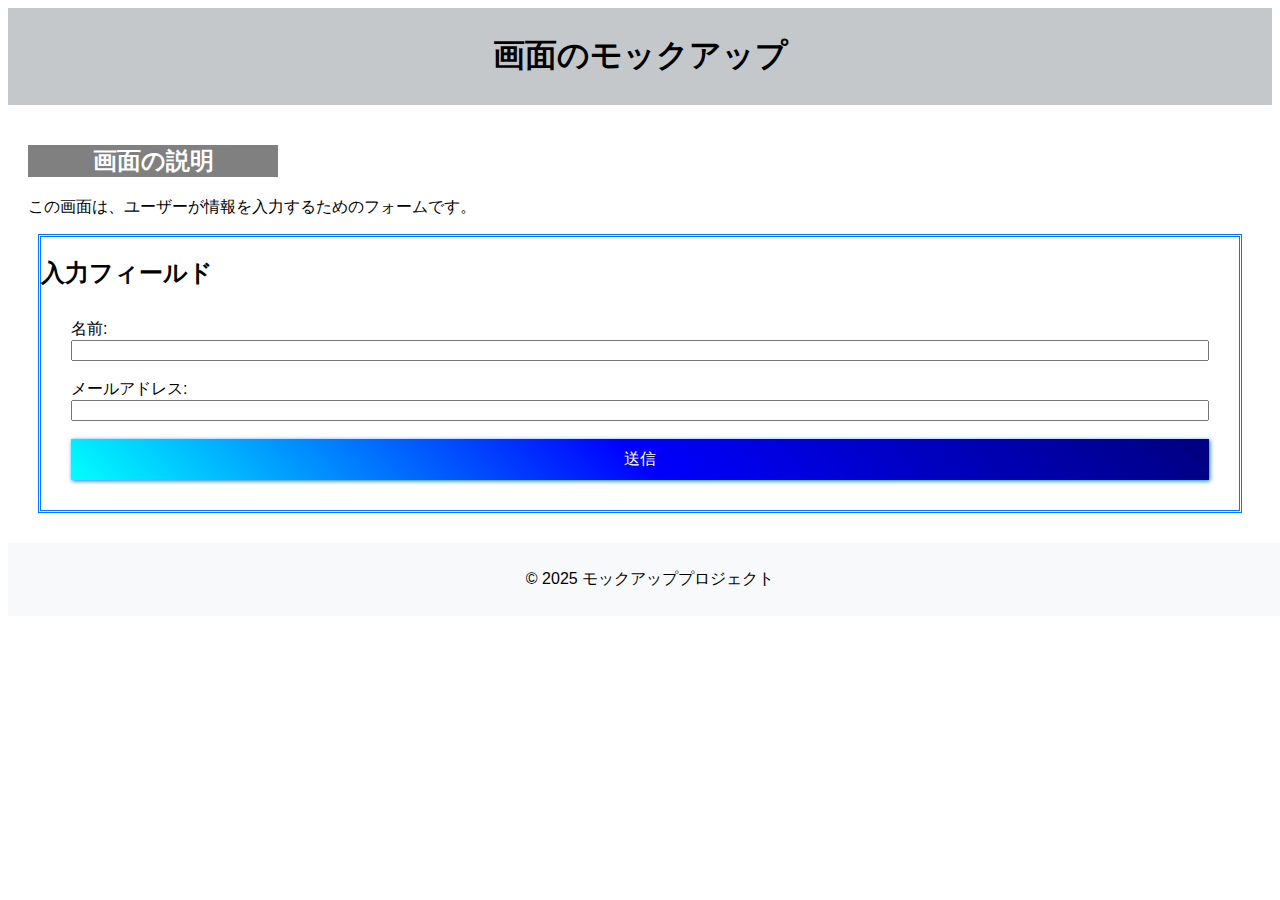
<file: index.html>
<!--所要時間;8/5時点で、2.5時間--> 

<!DOCTYPE html>
<html lang="ja">
  <head>
    <title>画面のモックアップ</title>
    <!-- モバイル用の表示設定 -->
    <meta name="viewport" content="width=device-width, initial-scale=1" />
    <link href="main.css" rel="stylesheet" type="text/css" />
  </head>
<body>
    <header>
        <h1>画面のモックアップ</h1>
    </header>
    <main>
        <div class="description">
        <h2>画面の説明</h2>
        <p>この画面は、ユーザーが情報を入力するためのフォームです。</p>
        </div>
        <div class="input">
        <h2>入力フィールド</h2>
        <form action="#" method="post">
            <label for="name">名前:</label>
            <input type="text" id="name" name="name" required />
            <br />
            <label for="email">メールアドレス:</label>
            <input type="email" id="email" name="email" required />
            <br />
            <button type="submit">送信</button>
        </form>
        </div>
    </main>
    <footer>
        <p>&copy; 2025 モックアッププロジェクト</p>
    </footer>
</body>
</html>
</file>
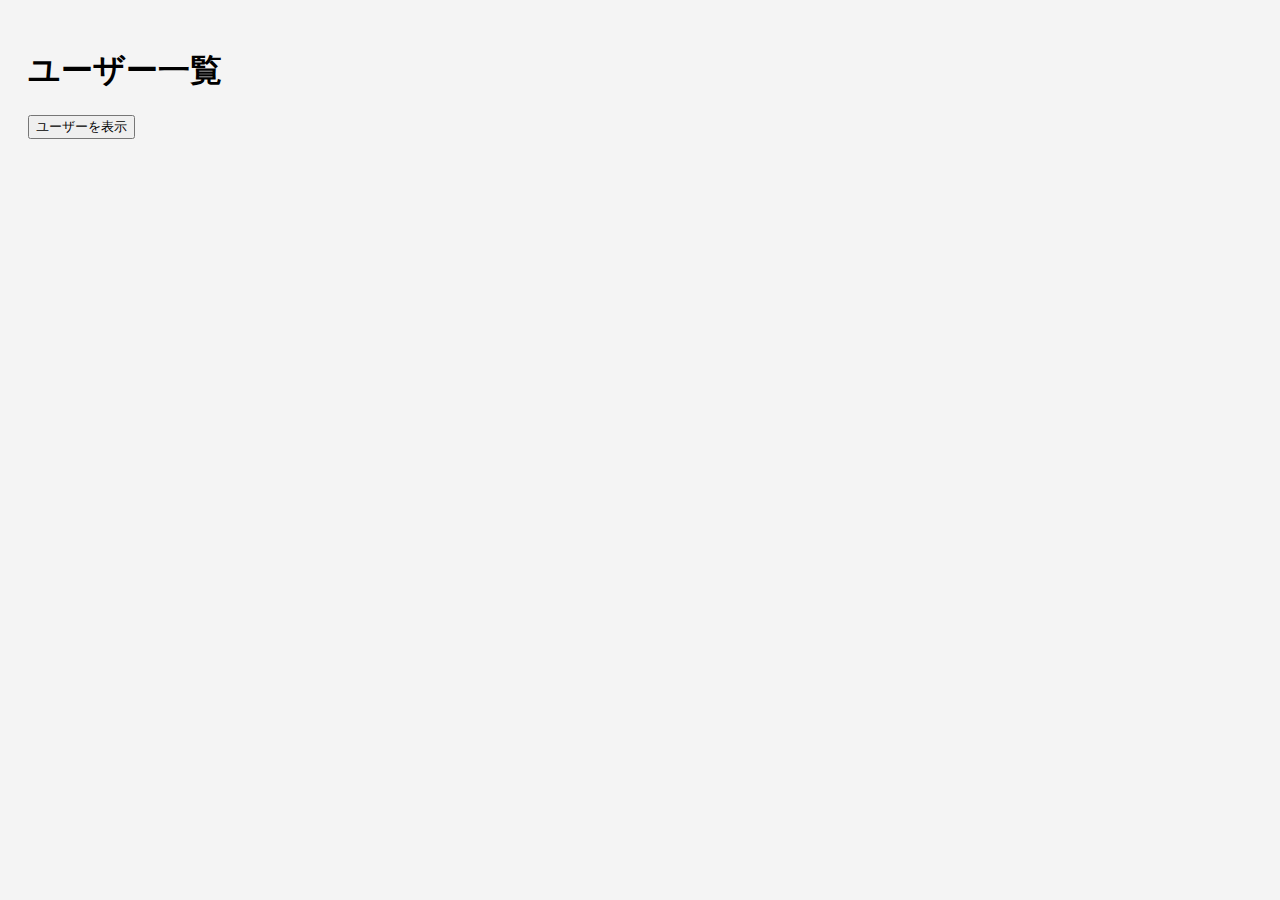
<file: task1-3.html>
<!DOCTYPE html>
<html lang="ja">
    <head>
        <meta charset="UTF-8">
        <meta name="viewport" content="width=device-width, initial-scale=1.0" />
        <title>ユーザー情報取得</title>
        <style>
            body{
                background-color: #f4f4f4;
                padding: 20px;
            }

            #user-list {
                display: flex;
                flex-direction: column;
                width: 300px;
                gap: 20px;         
                padding: 0;
                list-style: none;
            }

            .card {
                background-color: white;
                border-radius: 5px;
                padding: 20px;
            }
        </style>
    </head>
    <body>
        <h1>ユーザー一覧</h1>
        <button id="load-users">ユーザーを表示</button>
        <ul id="user-list"></ul>

        <script>
            document.getElementById('load-users').addEventListener('click', () =>{
                fetch('https://jsonplaceholder.typicode.com/users')
                .then((response) => response.json())
                .then((users) => {
                    const userList = document.getElementById('user-list');
                    userList.innerHTML = '';
                    users.forEach((user) => {
                        const listItem = document.createElement('li');
                        listItem.className = 'card';
                        listItem.innerHTML =`
                            <h2>${user.name}</h2>
                            <p>メール： ${user.email}</p>
                            <sapn>ユーザーネーム: ${user.username}</sapn>
                        `;
                        userList.appendChild(listItem);
                    });
                })
                .catch((error) => {
                    console.error('エラーが発生しました:', error);
                });
            });
        </script>
    </body>
</html>
</file>
<file: main.css>
/* 参照したウェブサイト
https://qiita.com/teradonburi/items/43c52d7cffc318e9b1e9#transition
https://qiita.com/naoki-funawatari/items/c78630b85f5f7fe21d19

*/

header{
    background-color: #c4c8cb;
    padding: 5px;
    text-align: center;
    font-family: Arial, sans-serif;
}

main{
    padding: 20px;
    font-family: Arial, sans-serif;
}

footer{
    background-color: #f8f9fa;
    padding: 10px;
    text-align: center;
    font-family: Arial, sans-serif;
    position: flex;
    width: 100%;
    bottom: 0;
}


/* 機能１：ドラッグ中のアイテムが透明になる */
.draggable-source--is-dragging {
    opacity: 0.3;
}

.navigation {
  display: flex;
  flex-direction: row;
  justify-content: center;
  align-items: center;
  background-color: #e9ecef;
  max-width: 100%;
  height: 50px;
}

#toggle-btn{
  background-color: #a81a9a;
  color: white;
  border: none;
  padding: 10px;
  cursor: pointer;
  margin-right: 20px;
  margin-left: 10px;
}

.navigation > div{
  width: 30%;
  height: 35%;
  border: 1px solid black;
  background-color: aquamarine;
  margin: 5px;
  padding: 5px;
  cursor: move;
}

.description h2{
    width: 250px;
    color: white;
    background-color: grey;
    text-align: center;
    /* 機能２：マウスオーバーのアニメーション */
    transition: all 0.5s ease-in-out;
}

.description h2:hover {
  width: 500px;  
  background-color: rgb(209, 159, 50);  
}

.input{
    margin: 10px;
    border: 3px double #007bff;
}

form{
    display: flex;
    flex-direction: column;
    align-items: left;
    margin: 20px;
    padding: 10px;
}

button{
    background: linear-gradient(45deg, aqua, blue, navy);
    color: white;
    border: none;
    padding: 10px 20px;
    /* 機能３：カーソルをポインターに */
    cursor: pointer;
    font-size: 16px;
    box-shadow: 1px 1px 4px  #007bff;
}



/* メニューバーが閉じたときのスタイル */
.item-closed {
  transform: translateY(-20px);
}
</file>
